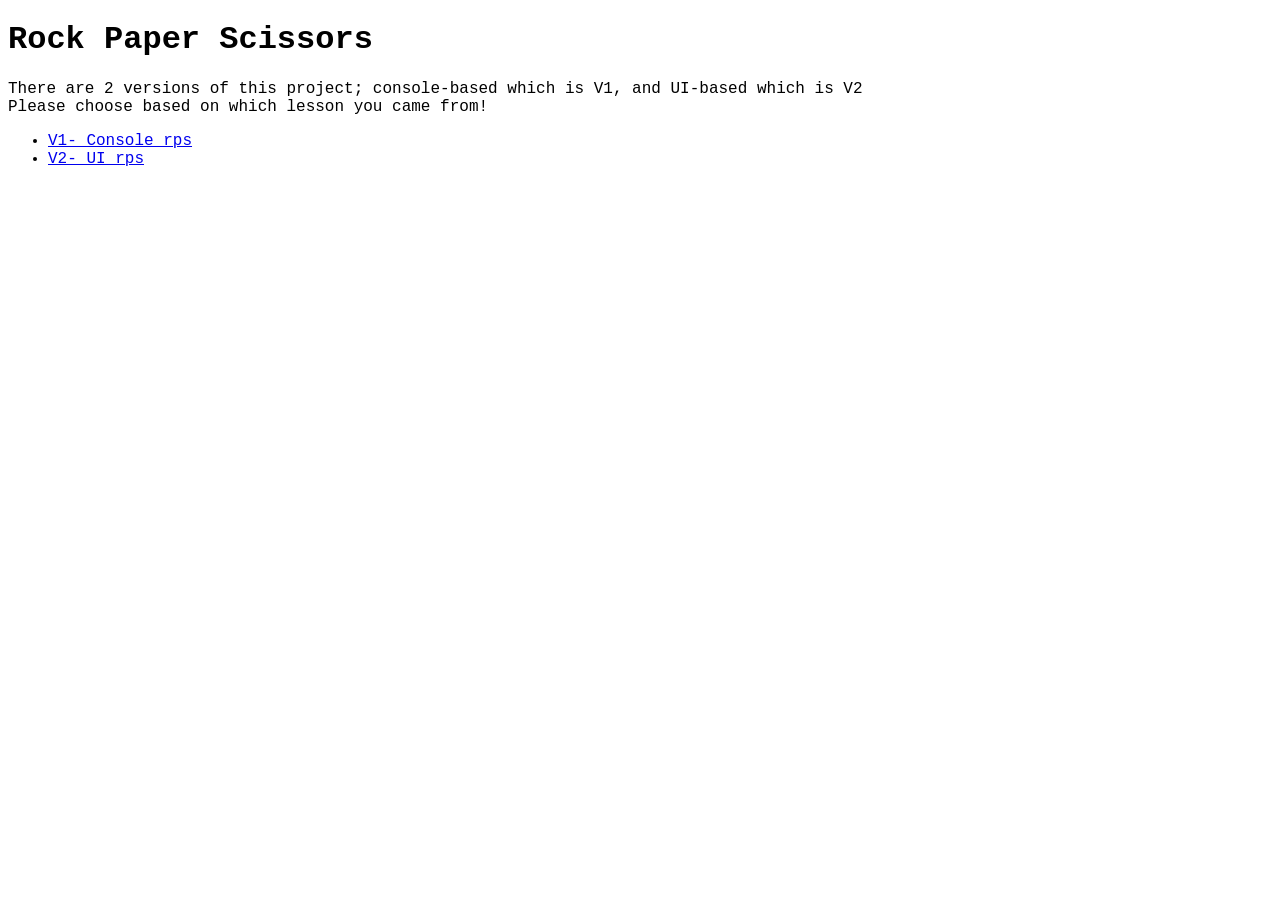
<file: index.html>
<!DOCTYPE html>
<html lang="en">
<head>
    <meta charset="UTF-8">
    <meta name="viewport" content="width=device-width, initial-scale=1.0">
    <title>Rock Paper Scissors Versions</title>
    <link rel="stylesheet" href="styles.css">
</head>
<body>
    <header>
        <h1>Rock Paper Scissors</h1>
        <p>There are 2 versions of this project; console-based which is V1, and UI-based which is V2 <br>Please choose based on which lesson you came from!</p>
    </header>
    <main>
        <ul>
            <li><a href="V1/index.html">V1- Console rps</a></li>
            <li><a href="V2/index.html">V2- UI rps</a></li>
        </ul>
    </main>
</body>
</html>
</file>
<file: styles.css>
body {
    font-family: 'Courier New', Courier, monospace;
}
</file>
